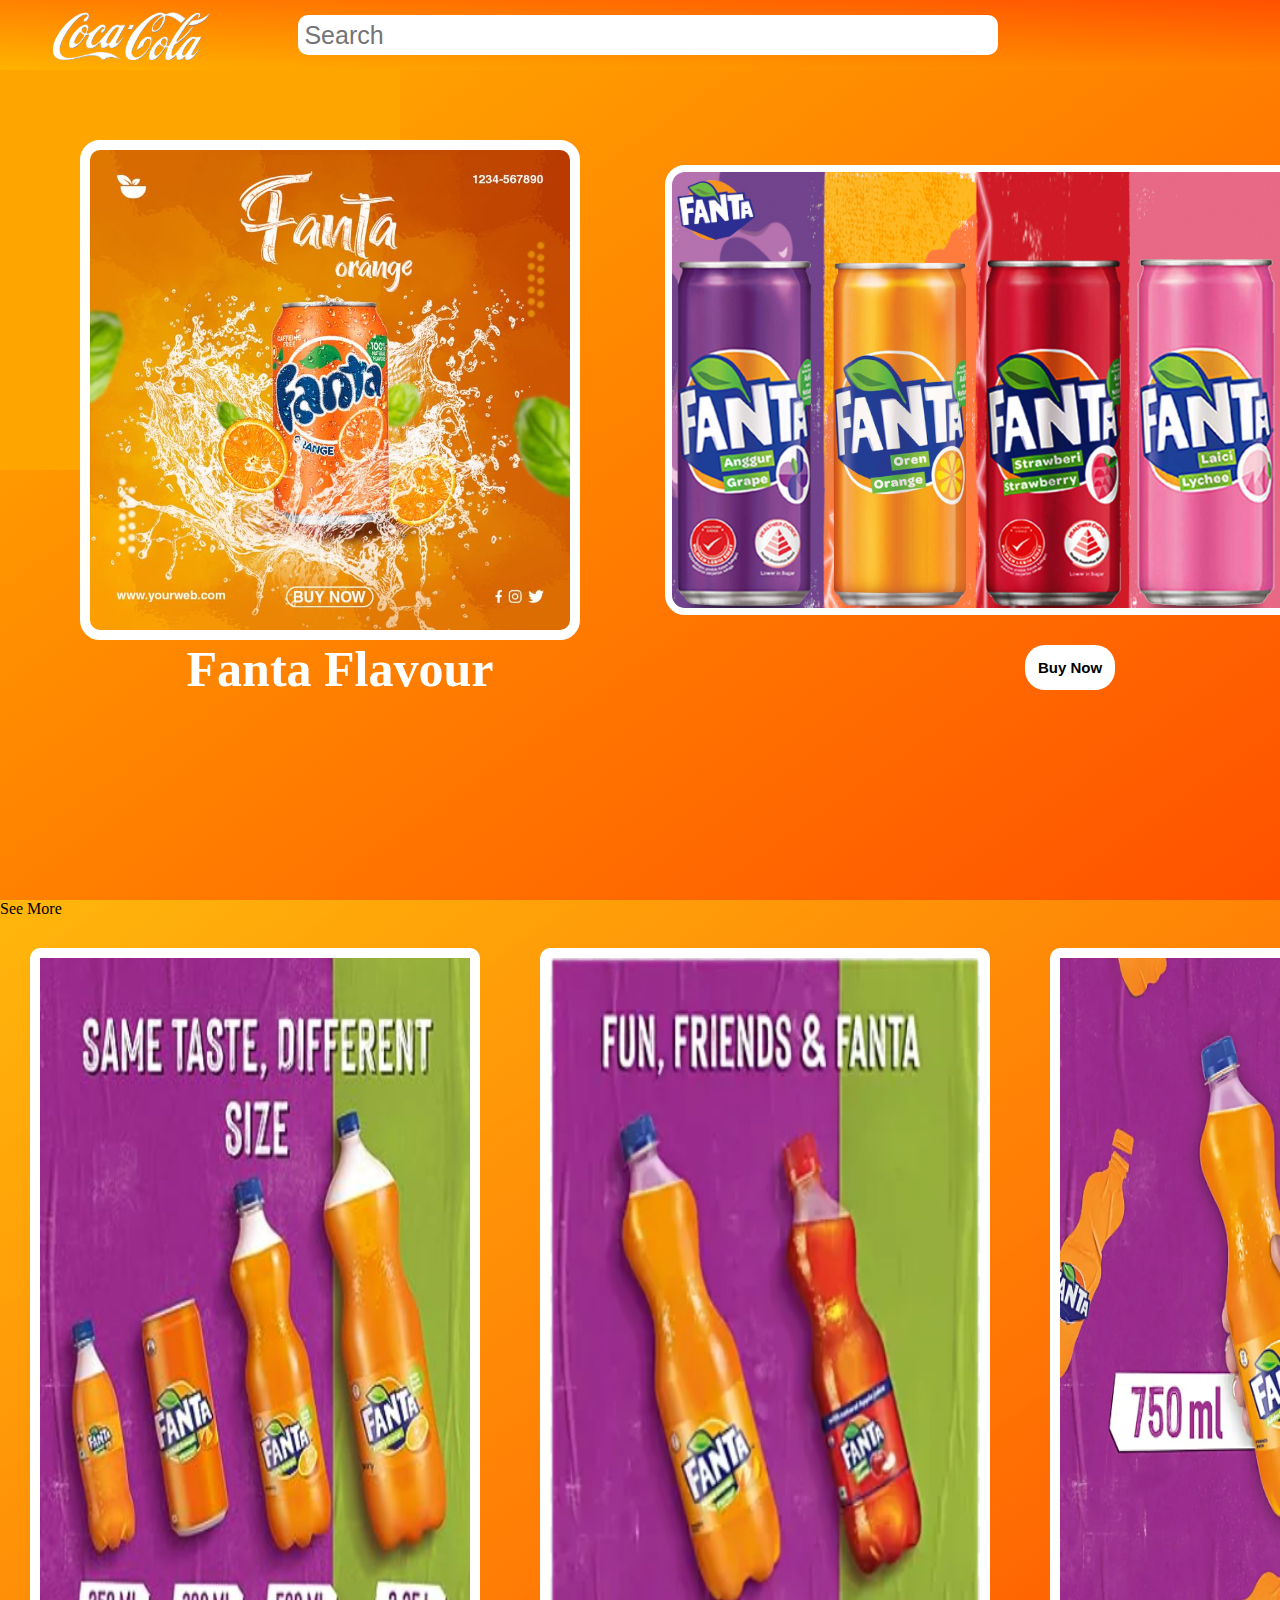
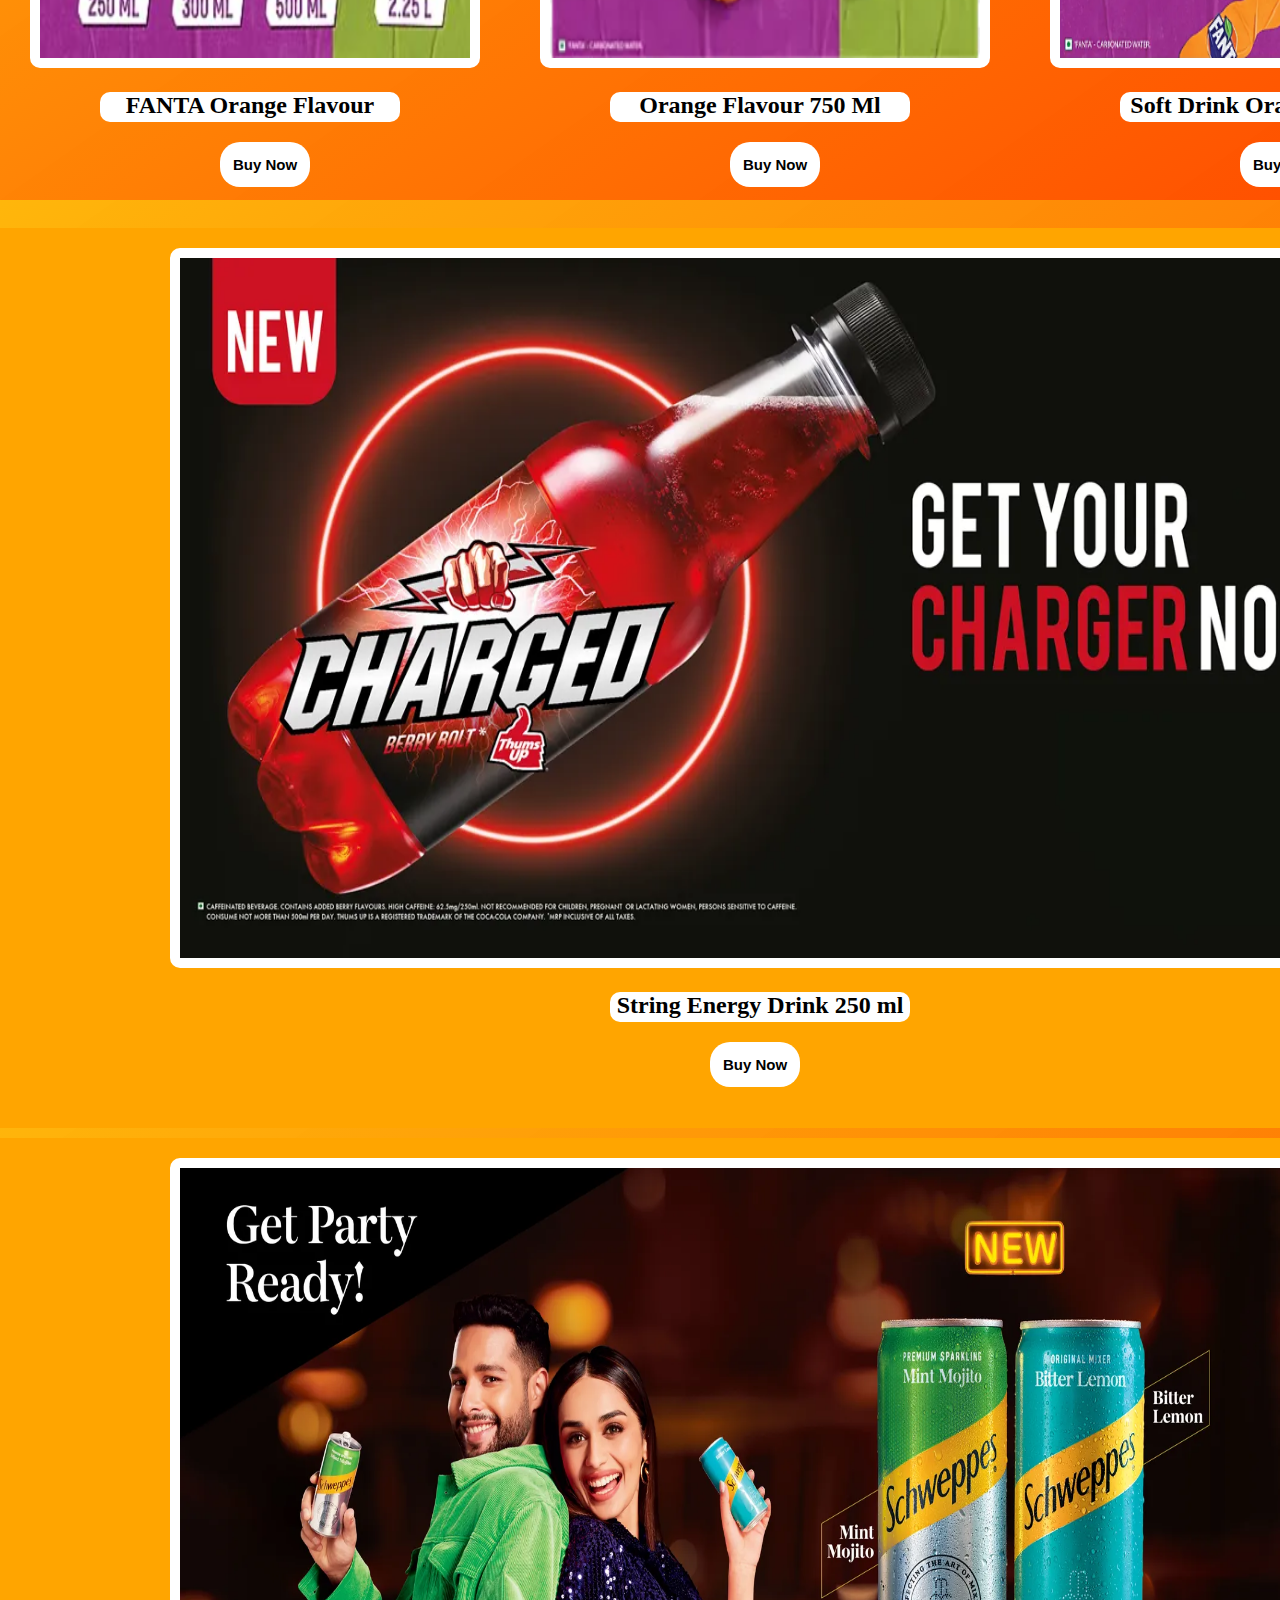
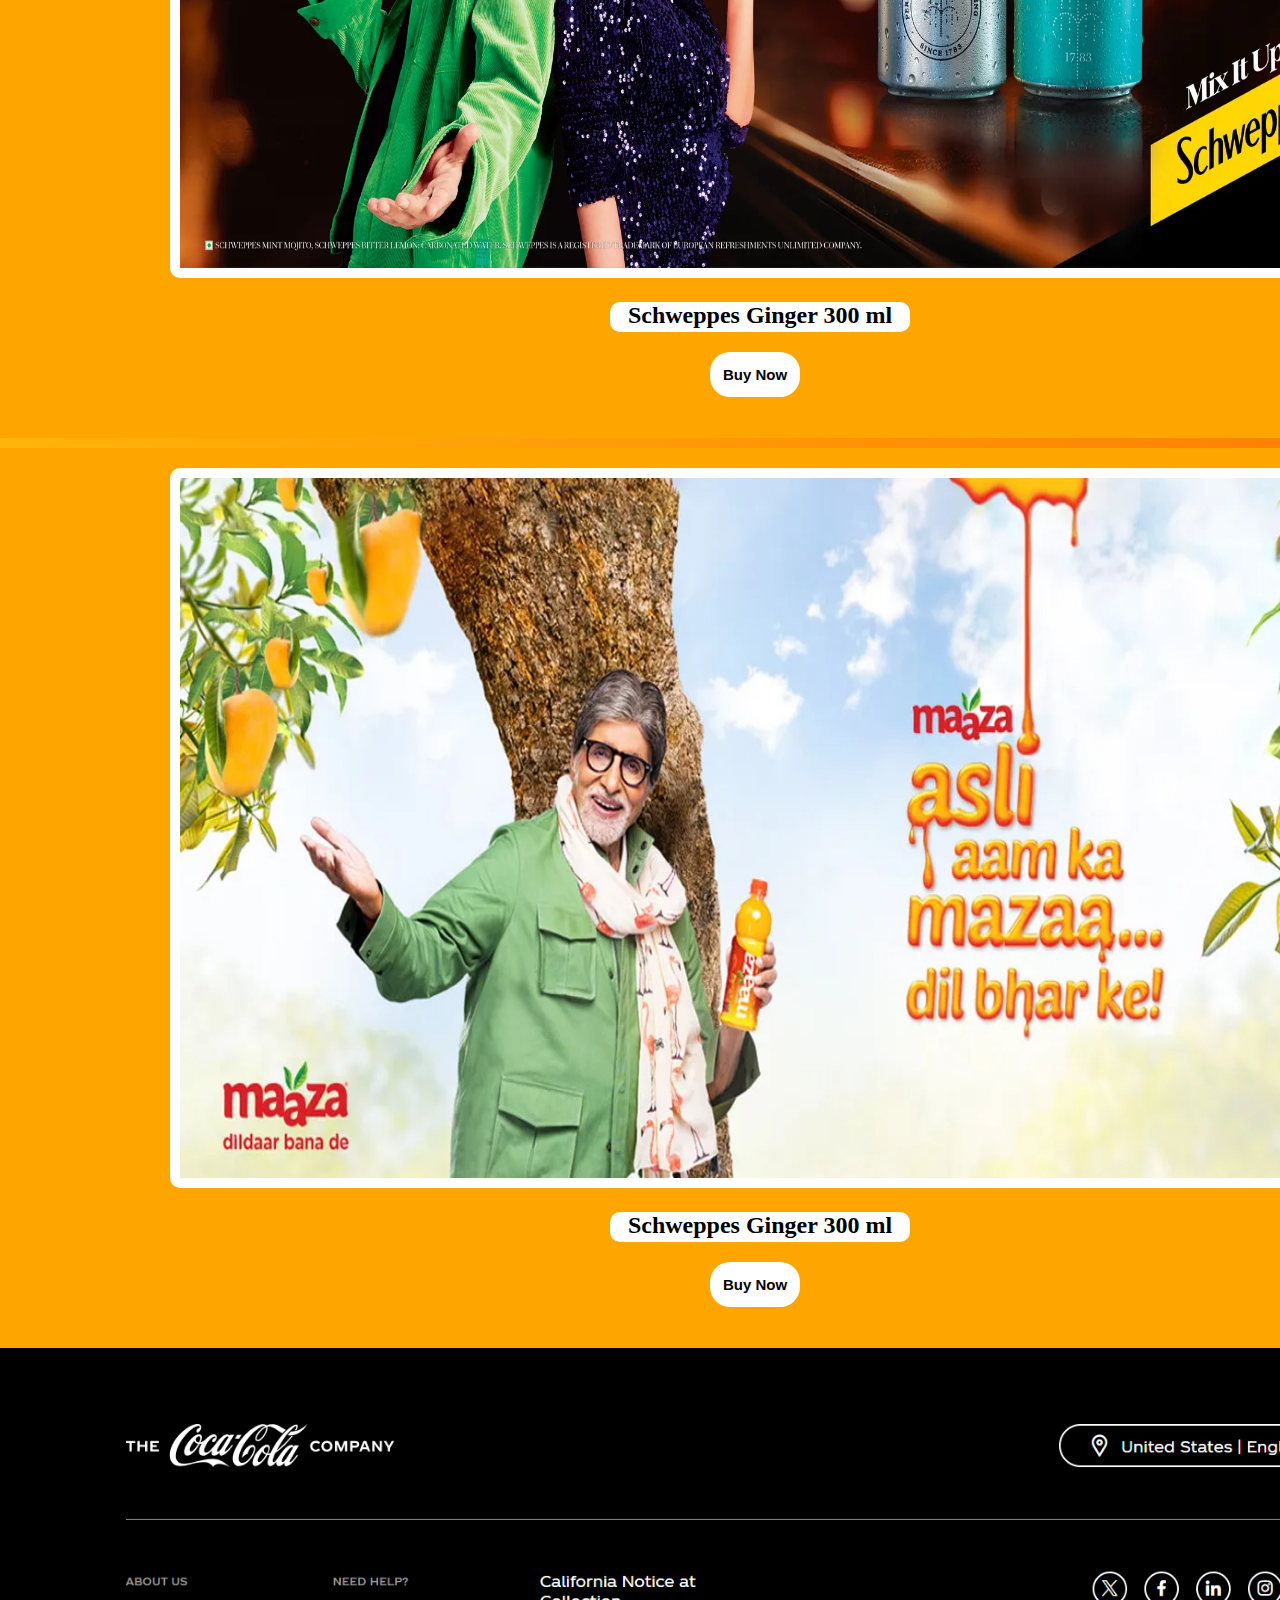
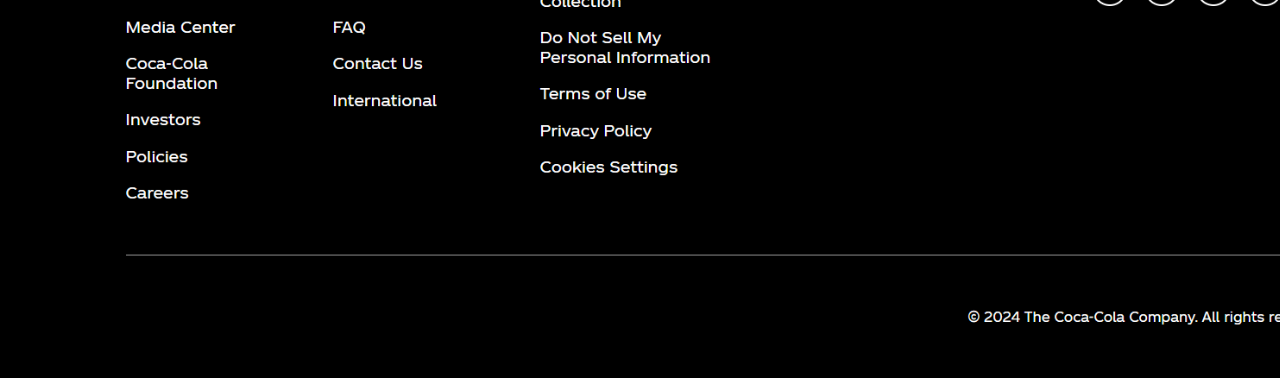
<file: pro.html>
<!DOCTYPE html>
<html lang="en">
<head>
    <meta charset="UTF-8">
    <meta name="viewport" content="width=device-width, initial-scale=1.0">
    <title>product</title>
    <link rel="stylesheet" href="https://cdnjs.cloudflare.com/ajax/libs/font-awesome/6.5.1/css/all.min.css" integrity="sha512-DTOQO9RWCH3ppGqcWaEA1BIZOC6xxalwEsw9c2QQeAIftl+Vegovlnee1c9QX4TctnWMn13TZye+giMm8e2LwA==" crossorigin="anonymous" referrerpolicy="no-referrer" />
    <link rel="stylesheet" href="pro.css">
</head>
<body>
    <div class="main">
        <div class="nav">
            <div class="logo"></div>
            <div class="search">
                <input placeholder=" Search" class="search-input">
                <div class="search-icon">
                    <i class="fa-solid fa-magnifying-glass"></i>
                </div>               
            </div>
            <div class="account">
                <i class="fa-solid fa-house"style="margin-right: 40px;"></i>
                <i class="fa-solid fa-user" style="margin-right: 40px;"></i>
                <i class="fa-solid fa-cart-shopping" style="margin-right: 40px;"></i>
            </div>
        </div>
        <div class="sprite">
            <div class="im">
                <div class="img"></div>
                <p>Fanta Flavour</p>
            </div>
            <div class="flever">
                <div class="yellow"></div>
                <button>Buy Now</button>
            </div>
        </div>
    </div>
    <div class="more">See More</div>
    <div class="card">
        <div class="box">
            <img id="img" src="pro/b5.png" alt="">
            <h2>FANTA Orange Flavour</h2>
            <button>Buy Now</button>
        </div>
        <div class="box">
            <img src="pro/b3.png" alt="">
            <h2>Orange Flavour 750 Ml</h2>
            <button>Buy Now</button>
        </div>
        <div class="box">
            <img src="pro/b4.png" alt="">
            <h2>Soft Drink Orange Flavour</h2>
            <button>Buy Now</button>
        </div>
    </div>
    <div class="card2">
        <div class="box">
            <img id="imgg" src="pro/string.webp" alt="">
            <h2>String Energy Drink 250 ml</h2>
            <button>Buy Now</button>
        </div>
    </div>
    <div class="card3">
        <div class="box">
            <img id="imgg" src="pro/schweppes.webp" alt="">
            <h2>Schweppes Ginger 300 ml</h2>
            <button>Buy Now</button>
        </div>
    </div>
    <div class="card4">
        <div class="box">
            <img id="imgg" src="pro/maaza.webp" alt="">
            <h2>Schweppes Ginger 300 ml</h2>
            <button>Buy Now</button>
        </div>
    </div>
    <div class="card5">
        <div class="fot">
            
        </div>
    </div>
</body>
</html>
</file>
<file: pro.css>
*{
    margin: 0;
    padding: 0;
    box-sizing: border-box;
}
html,body{
    height: 100vh;
    width: 100%;
    background: linear-gradient(to bottom right, rgba(255,179,0,0.956),rgb(255,81,0));
}
.main{
    height: 100vh;
    width: 100%;
}
.nav{
    height: 70px;
    background: linear-gradient(to top right, rgba(255,179,0,0.956),rgb(255,81,0));
    display: flex;
    justify-content: space-between;
}
.logo{
    height: 60px;
    width: 180px;
    margin-left: 40px;
    background-image: url("fenta/lo.png");
    background-size: cover;
}
.search{
    display:flex;
    justify-content: center;
    align-items: center;
}
.search-input{
    height: 40px;
    width: 700px;
    font-size:25px;
    align-items: center;
    border-radius: 10px;
    border: none;
}
.search-icon{
    width: 35px;
    font-size: larger;
    display:flex;
    color: white;
    justify-content: center;
    align-items: center;
}
.account{
    color:white;
    display: flex;
    align-items: center;
    margin-right: 50px;
    font-size: larger;
}
.sprite{
    display: flex;
    height: 400px;
    width: 400px;
    background-color:orange;
}
.img{
    margin-top: 70px;
    margin-left: 80px;
    height: 500px;
    width: 500px;
    background-image: url("pro/fanta,soda.jpg");
    background-size: cover;
    border: 10px solid white;
    border-radius: 20px;
}
p{
    color:white;
    width: 630px;
    font-weight: bold;
    font-size: 50px;
    text-align: center;
    margin-left: 25px;
}
.flever{
    margin-top: 85px;
    height: 500px;
    align-items: center;
}
.yellow{
    background-image: url("pro/all.jpg");
    background-size: cover;
    margin: 10px;
    height: 450px;
    width: 780px;
    border: 7px solid white;
    border-radius: 20px;
    background-color: black;
}
button{
    margin-top: 20px;
    margin-left: 370px;
    height: 45px;
    width: 90px;
    border: none;
    font-size: 15px;
    font-weight: 600;
    border-radius: 20px;
    background-color: white;
}
button:hover{
    background-color:  red;
    border: 5px solid white;
    color: white;
    font-weight: 600;
}
.card{
    height: 100vh;
    width: 100%;
    display: flex;
}
.box{
    margin: 10px;
    height: 100%;
    width: 500px;
    text-align: center;
    align-items: center;
}
img{
    margin: 20px;
    height: 80%;
    width: 450px;
    border: 10px solid white;
    border-radius: 10px;
}
h2{
    margin-left: 90px;
    height: 30px;
    width: 300px;
    background-color: white;
    border-radius: 10px;
}
h2:hover{
    color: white;
    background-color: red;
    border: 2px solid white;
}
.box button{
    margin-left: 20px;
}
.card2{
    height: 100vh;
    width: 100%;
    background-color: orange;
    margin-right: 10px;
}
#imgg{
    margin-left: 160px;
    height: 80%;
    width:1200px;
    background-color: red;
}
.card2 h2{
    margin-left: 600px;
}
.card2 button{
    margin-left: 700px;
}
.card3{
    height: 100vh;
    width: 100%;
    background-color: orange;
    margin-right: 10px;
}
#imgg{
    margin-left: 160px;
    height: 80%;
    width:1200px;
    background-color: red;
}
.card3 h2{
    margin-left: 600px;
}
.card3 button{
    margin-left: 700px;
}
.card4{
    height: 100vh;
    width: 100%;
    background-color: orange;
    margin-right: 10px;
}
#imgg{
    margin-left: 160px;
    height: 80%;
    width:1200px;
    background-color: red;
}
.card4 h2{
    margin-left: 600px;
}
.card4 button{
    margin-left: 700px;
}
.card5{
    height: 70vh;
    background-color: rgb(33, 30, 30);
}
.fot{
    height: 70vh;
    background-image: url("pro/fotr.png");
    background-size: cover;
}
</file>
